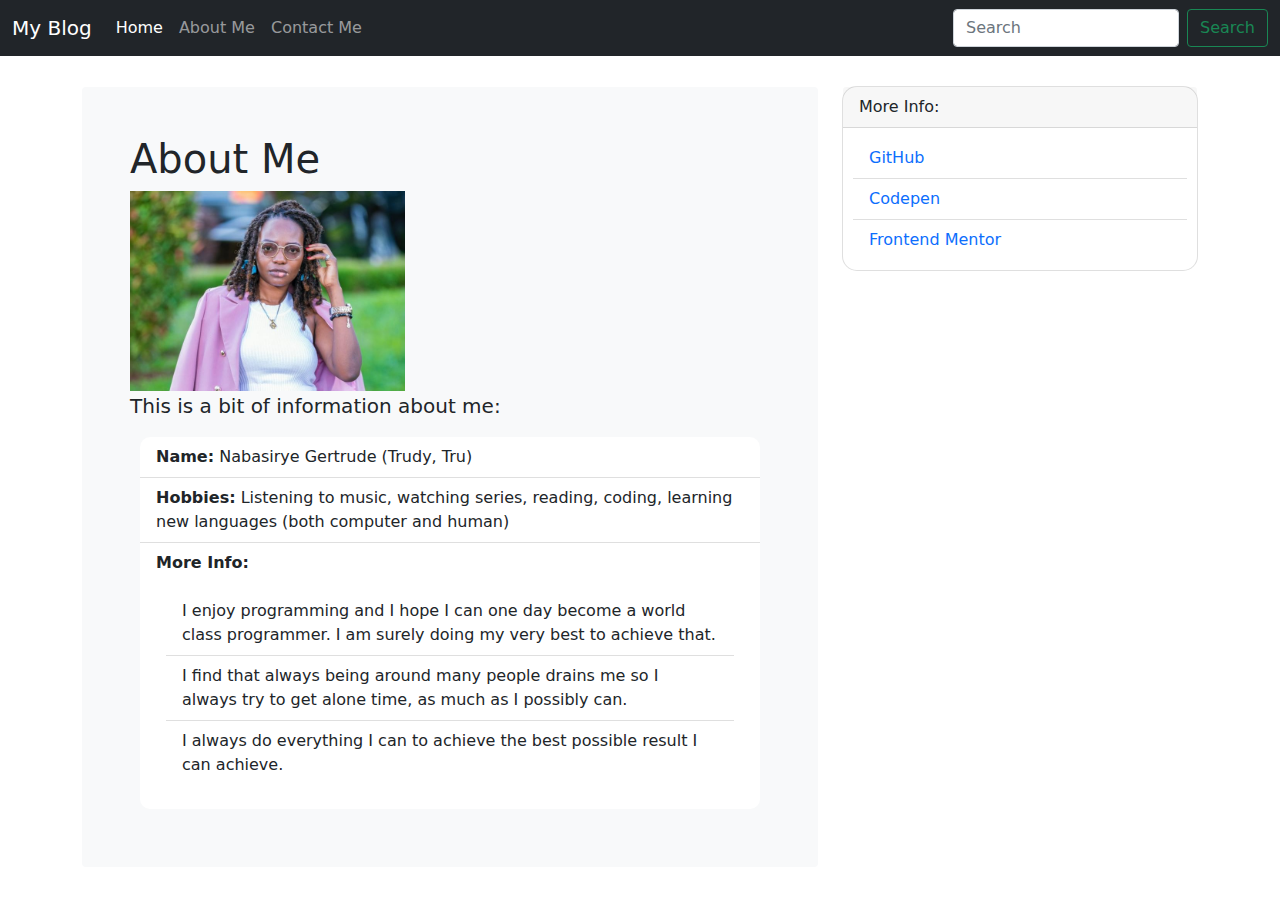
<file: about.html>
<!DOCTYPE html>
<html lang="en">

<head>
    <meta charset="UTF-8">
    <meta http-equiv="X-UA-Compatible" content="IE=edge">
    <meta name="viewport" content="width=device-width, initial-scale=1.0">
    <title>About | Gertrude's Blog</title>

    <link rel="stylesheet" href="css/bootstrap-5.1.3-dist/css/bootstrap.min.css">
    <link href="https://cdn.jsdelivr.net/npm/bootstrap@5.1.3/dist/css/bootstrap.min.css" rel="stylesheet"
        integrity="sha384-1BmE4kWBq78iYhFldvKuhfTAU6auU8tT94WrHftjDbrCEXSU1oBoqyl2QvZ6jIW3" crossorigin="anonymous">
    <link rel="stylesheet" href="css/blog.css">
</head>

<body>
    <nav class="navbar navbar-expand-lg navbar-dark bg-dark">
        <div class="container-fluid">
            <a class="navbar-brand" href="/index.html">My Blog</a>
            <button class="navbar-toggler" type="button" data-bs-toggle="collapse"
                data-bs-target="#navbarSupportedContent" aria-controls="navbarSupportedContent" aria-expanded="false"
                aria-label="Toggle navigation">
                <span class="navbar-toggler-icon"></span>
            </button>
            <div class="collapse navbar-collapse" id="navbarSupportedContent">
                <ul class="navbar-nav me-auto mb-2 mb-lg-0">
                    <li class="nav-item">
                        <a class="nav-link active" aria-current="page" href="index.html">Home</a>
                    </li>
                    <li class="nav-item">
                        <a class="nav-link" href="about.html">About Me</a>
                    </li>
                    <li class="nav-item">
                        <a class="nav-link" href="contact.html">Contact Me</a>
                    </li>
                </ul>
                <form class="d-flex">
                    <input class="form-control me-2" type="search" placeholder="Search" aria-label="Search">
                    <button class="btn btn-outline-success" type="submit">Search</button>
                </form>
            </div>
        </div>
    </nav>
    <div class="container" id="blog-container">
        <div class="row">
            <div class="col col-md-8">
                <div class="bg-light p-5 rounded mt-3">
                    <h1>About Me</h1>
                    <img src="img/tru.jpg" alt="Gertrude Nabasirye">
                    <p class="lead">This is a bit of information about me:</p>
                    <ul class="list-group list-group-flush">
                        <li class="list-group-item"><strong>Name:</strong> Nabasirye Gertrude (Trudy, Tru)</li>
                        <li class="list-group-item"><strong>Hobbies:</strong> Listening to music, watching series,
                            reading, coding, learning new languages (both computer and human)</li>
                        <li class="list-group-item"><strong>More Info:</strong>
                            <p>
                                <ul class="list-group list-group-flush">
                                    <li class="list-group-item">I enjoy programming and I hope I can one day become a
                                        world class programmer. I am surely doing my very best to achieve that.</li>
                                    <li class="list-group-item">I find that always being around many people drains me so
                                        I always try to get alone time, as much as I possibly can.</li>
                                    <li class="list-group-item">I always do everything I can to achieve the best
                                        possible result I can achieve.</li>
                                </ul>
                            </p>
                        </li>
                    </ul>
                </div>
            </div>
            <div class="col d-none d-md-block col-md-4">
                <div class="card">
                    <div class="card-header">
                        More Info:
                    </div>
                    <ul class="list-group list-group-flush">
                        <li class="list-group-item"><a href="https://github.com/TrudyCyns">GitHub</a></li>
                        <li class="list-group-item"><a href="https://codepen.io/Gertrude">Codepen</a></li>
                        <li class="list-group-item"><a href="https://www.frontendmentor.io/profile/TrudyCyns">Frontend
                                Mentor</a></li>
                    </ul>
                </div>
            </div>
        </div>
    </div>
    <script src="/css/bootstrap-5.1.3-dist/js/bootstrap.js"></script>
    <script src="https://cdn.jsdelivr.net/npm/bootstrap@5.1.3/dist/js/bootstrap.bundle.min.js"
        integrity="sha384-ka7Sk0Gln4gmtz2MlQnikT1wXgYsOg+OMhuP+IlRH9sENBO0LRn5q+8nbTov4+1p" crossorigin="anonymous">
    </script>
</body>

</html>
</file>
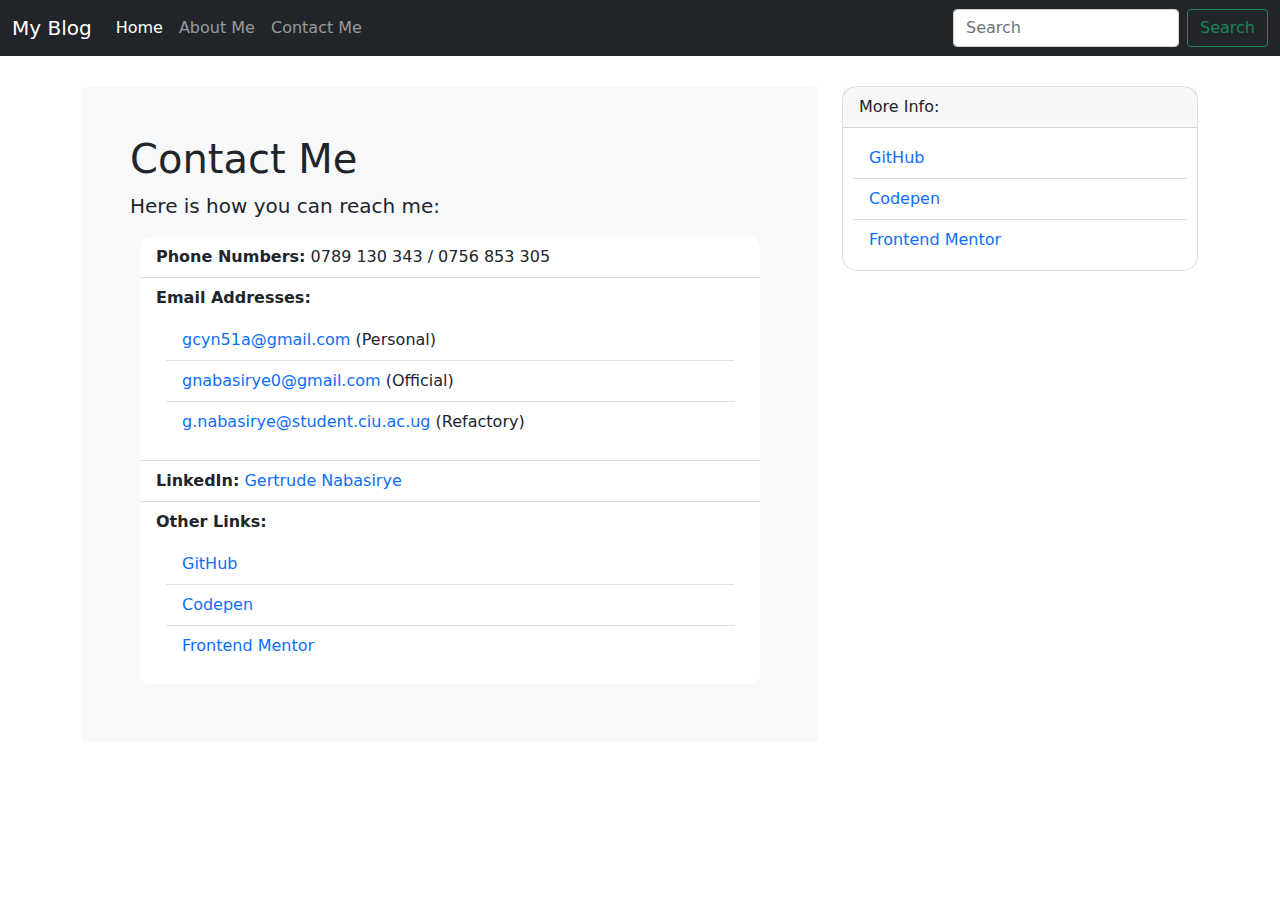
<file: contact.html>
<!DOCTYPE html>
<html lang="en">

<head>
    <meta charset="UTF-8">
    <meta http-equiv="X-UA-Compatible" content="IE=edge">
    <meta name="viewport" content="width=device-width, initial-scale=1.0">
    <title>Contact | Gertrude's Blog</title>

    <link rel="stylesheet" href="css/bootstrap-5.1.3-dist/css/bootstrap.min.css">
    <link href="https://cdn.jsdelivr.net/npm/bootstrap@5.1.3/dist/css/bootstrap.min.css" rel="stylesheet"
        integrity="sha384-1BmE4kWBq78iYhFldvKuhfTAU6auU8tT94WrHftjDbrCEXSU1oBoqyl2QvZ6jIW3" crossorigin="anonymous">
    <link rel="stylesheet" href="css/blog.css">
</head>

<body>
    <nav class="navbar navbar-expand-lg navbar-dark bg-dark">
        <div class="container-fluid">
            <a class="navbar-brand" href="index.html">My Blog</a>
            <button class="navbar-toggler" type="button" data-bs-toggle="collapse"
                data-bs-target="#navbarSupportedContent" aria-controls="navbarSupportedContent" aria-expanded="false"
                aria-label="Toggle navigation">
                <span class="navbar-toggler-icon"></span>
            </button>
            <div class="collapse navbar-collapse" id="navbarSupportedContent">
                <ul class="navbar-nav me-auto mb-2 mb-lg-0">
                    <li class="nav-item">
                        <a class="nav-link active" aria-current="page" href="index.html">Home</a>
                    </li>
                    <li class="nav-item">
                        <a class="nav-link" href="about.html">About Me</a>
                    </li>
                    <li class="nav-item">
                        <a class="nav-link" href="contact.html">Contact Me</a>
                    </li>
                </ul>
                <form class="d-flex">
                    <input class="form-control me-2" type="search" placeholder="Search" aria-label="Search">
                    <button class="btn btn-outline-success" type="submit">Search</button>
                </form>
            </div>
        </div>
    </nav>
    <div class="container" id="blog-container">
        <div class="row">
            <div class="col col-md-8">
                <div class="bg-light p-5 rounded mt-3">
                    <h1>Contact Me</h1>
                    <p class="lead">Here is how you can reach me:</p>
                    <ul class="list-group list-group-flush">
                        <li class="list-group-item"><strong>Phone Numbers:</strong> 0789 130 343 / 0756 853 305</li>
                        <li class="list-group-item"><strong>Email Addresses:</strong>
                            <ul class="list-group list-group-flush">
                                <li class="list-group-item"><a href="https://mail.google.com/">gcyn51a@gmail.com</a>
                                    (Personal)</li>
                                <li class="list-group-item"><a href="https://mail.google.com/">gnabasirye0@gmail.com</a>
                                    (Official)</li>
                                <li class="list-group-item"><a
                                        href="https://mail.google.com/">g.nabasirye@student.ciu.ac.ug</a> (Refactory)
                                </li>
                            </ul>
                        </li>
                        <li class="list-group-item"><strong>LinkedIn:</strong><a
                                href="www.linkedin.com/in/gertrude-nabasirye-2039b6221"> Gertrude Nabasirye</a></li>
                        <li class="list-group-item"><strong>Other Links:</strong>
                            <ul class="list-group list-group-flush">
                               <li class="list-group-item"><a href="https://github.com/TrudyCyns">GitHub</a></li>
                               <li class="list-group-item"><a href="https://codepen.io/Gertrude">Codepen</a></li>
                               <li class="list-group-item"><a
                                       href="https://www.frontendmentor.io/profile/TrudyCyns">Frontend
                                       Mentor</a></li>
                            </ul>
                        </li>
                    </ul>
                </div>
            </div>
            <div class="col d-none d-md-block col-md-4">
                <div class="card">
                    <div class="card-header">
                        More Info:
                    </div>
                    <ul class="list-group list-group-flush">
                        <li class="list-group-item"><a href="https://github.com/TrudyCyns">GitHub</a></li>
                        <li class="list-group-item"><a href="https://codepen.io/Gertrude">Codepen</a></li>
                        <li class="list-group-item"><a href="https://www.frontendmentor.io/profile/TrudyCyns">Frontend
                                Mentor</a></li>
                    </ul>
                </div>
            </div>
        </div>
    </div>
    <script src="/css/bootstrap-5.1.3-dist/js/bootstrap.js"></script>
    <script src="https://cdn.jsdelivr.net/npm/bootstrap@5.1.3/dist/js/bootstrap.bundle.min.js"
        integrity="sha384-ka7Sk0Gln4gmtz2MlQnikT1wXgYsOg+OMhuP+IlRH9sENBO0LRn5q+8nbTov4+1p" crossorigin="anonymous">
    </script>
</body>

</html>
</file>
<file: css/blog.css>
#blog-container {
    margin-top: 15px;
}
.card {
    margin-top: 15px;
    border-radius: 15px;
    box-shadow: lightgrey 10px;
}
img {
    height: 200px;
}
a {
    text-decoration: none;
}
#image-slider {
    padding-left: 0px;
    padding-right: 0px;
}
.carousel-inner img {
    height: 400px;
}
.list-group-flush {
    border-radius: 10px;
    margin: 10px;
}
</file>
